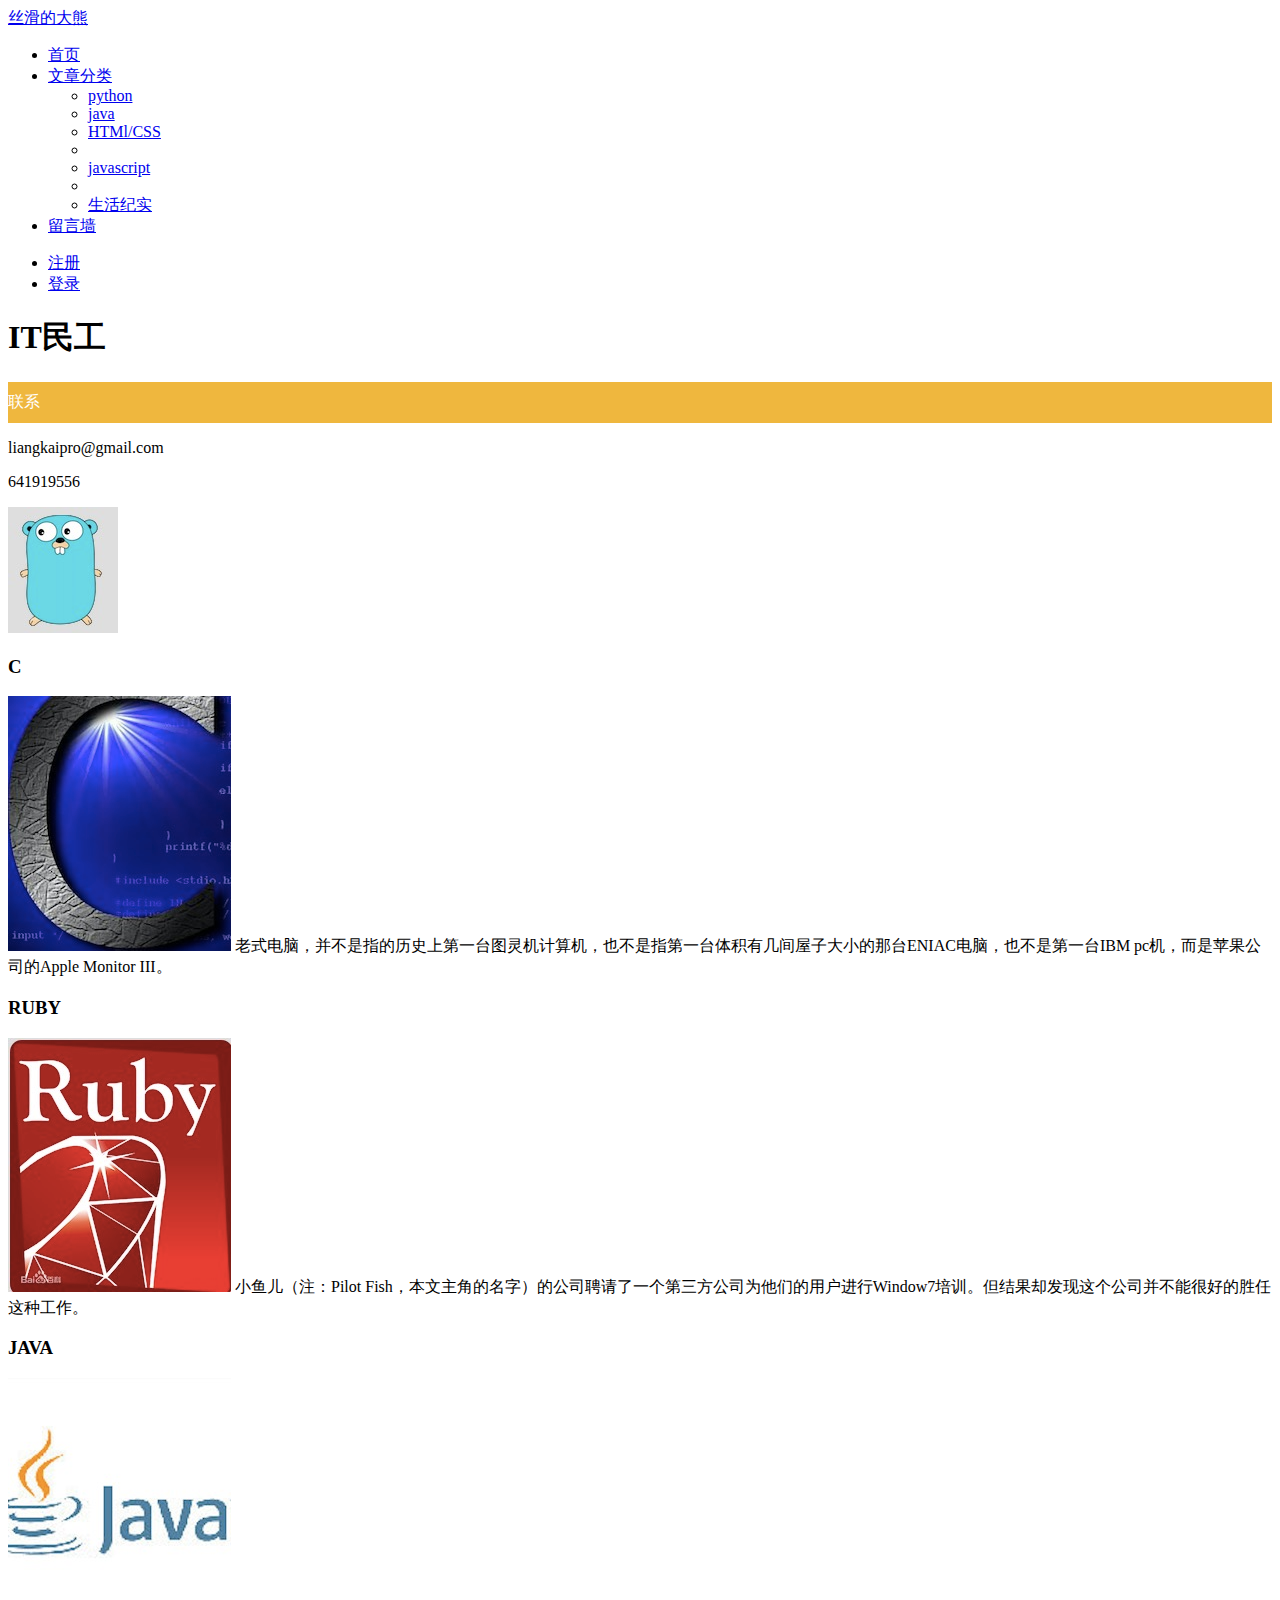
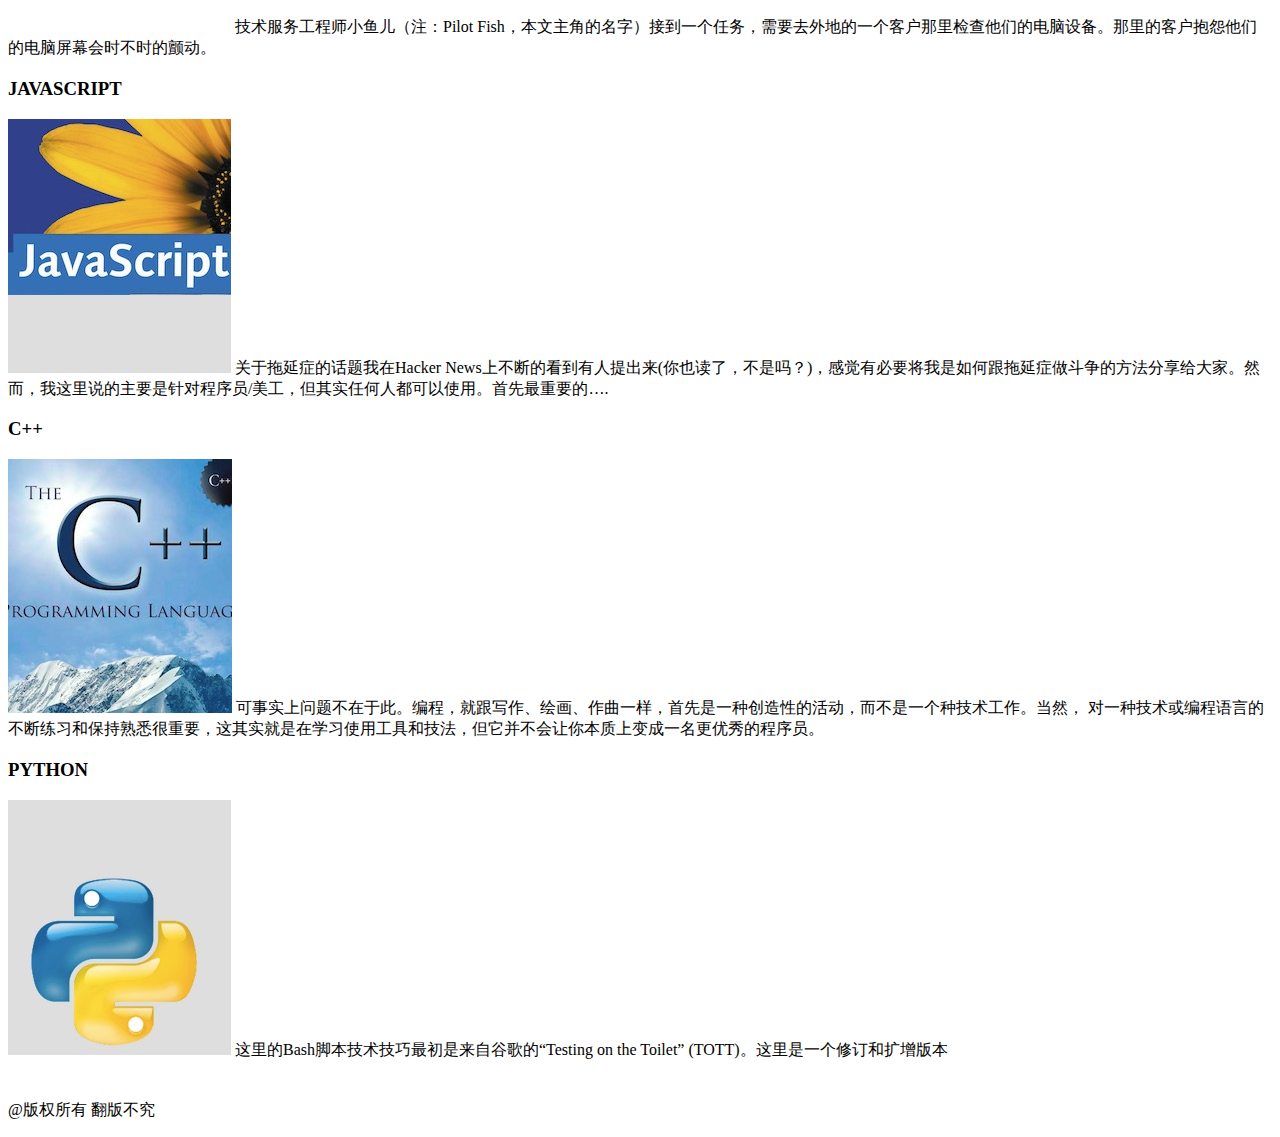
<file: index.html>
<!DOCTYPE html>
<html>
<head>
    <meta charset="utf-8">
    <title>Blog</title>
    <link rel="stylesheet" href="http://cdn.static.runoob.com/libs/bootstrap/3.3.7/css/bootstrap.min.css">
    <script src="http://cdn.static.runoob.com/libs/jquery/2.1.1/jquery.min.js"></script>
    <script src="http://cdn.static.runoob.com/libs/bootstrap/3.3.7/js/bootstrap.min.js"></script>
    <style type="text/css">

        .starter-template {
            padding: 40px 15px;
            text-align: center;
        }

        .address {
            background: #efb73e;
            color: #fff;
            padding: 10px 0;
        }
    </style>
</head>
<body>

<nav class="navbar navbar-inverse" role="navigation">
    <div class="container-fluid">
        <div class="navbar-header">
            <a class="navbar-brand" href="./index.html">丝滑的大熊</a>
        </div>
        <div>
            <ul class="nav navbar-nav">
                <li class="active"><a href="./index.html">首页</a></li>
                <li class="dropdown">
                <a href="#" class="dropdown-toggle" data-toggle="dropdown">
                    文章分类 <b class="caret"></b>
                </a>
                <ul class="dropdown-menu">
                    <li><a href="#">python</a></li>
                    <li><a href="#">java</a></li>
                    <li><a href="#">HTMl/CSS</a></li>
                    <li class="divider"></li>
                    <li><a href="#">javascript</a></li>
                    <li class="divider"></li>
                    <li><a href="#">生活纪实</a></li>
                </ul>
                <li><a href="message.html">留言墙</a></li>

                </li>
            </ul>
        </div>
        <ul class="nav navbar-nav navbar-right">
            <li><a href="./register.html"><span class="glyphicon glyphicon-user"></span> 注册</a></li>
            <li><a href="./login.html"><span class="glyphicon glyphicon-log-in"></span> 登录</a></li>
        </ul>
    </div>
</nav>
<div class="container">
    <div class="row cvheader">
        <div class="col-md-6">
            <h1 class="text-primary">
                IT民工
            </h1>

        </div>

        <div class="col-md-3">
            <div class="row">

                <div class="col-md-4">
                    <p id="contact" class="address text-center">
                        联系
                    </p>
                </div>

                <div class="col-md-8">
                    <p>
                        <span class="glyphicon glyphicon-envelope"></span>
                        liangkaipro@gmail.com
                    </p>
                    <p>
                        <span class="glyphicon glyphicon-user"></span> 641919556
                    </p>

                </div>

            </div>
        </div>

        <div class="col-md-3">
            <p>
                <!-- 这里定义图片为响应式，并且添加圆角效果，以便保证图片在不同设备上都可以完美显示 //-->
                <img data-toggle="tooltip" data-placement="left" id="avatar"
                     title="hello" class="img-responsive img-rounded"
                     src="image/go.png" alt="">
            </p>
        </div>
    </div>
</div>


<div class="container">
    <div class="col-md-4">
        <h3>
            C
        </h3>
        <img data-toggle="tooltip" data-placement="left" id="avatar"
             title="hello" class="img-responsive img-rounded"
             src="image/c.png" alt="">
        老式电脑，并不是指的历史上第一台图灵机计算机，也不是指第一台体积有几间屋子大小的那台ENIAC电脑，也不是第一台IBM
        pc机，而是苹果公司的Apple Monitor III。
    </div>
    <div class="col-md-4">
        <h3>
            RUBY
        </h3>
        <img data-toggle="tooltip" data-placement="left" id="avatar"
             title="hello" class="img-responsive img-rounded"
             src="image/ruby.png" alt="">
        小鱼儿（注：Pilot
        Fish，本文主角的名字）的公司聘请了一个第三方公司为他们的用户进行Window7培训。但结果却发现这个公司并不能很好的胜任这种工作。
    </div>
    <div class="col-md-4">
        <h3>
            JAVA
        </h3>
        <img data-toggle="tooltip" data-placement="left" id="avatar"
             title="hello" class="img-responsive img-rounded"
             src="image/java.png" alt="">
        技术服务工程师小鱼儿（注：Pilot
        Fish，本文主角的名字）接到一个任务，需要去外地的一个客户那里检查他们的电脑设备。那里的客户抱怨他们的电脑屏幕会时不时的颤动。
    </div>
    <div class="col-md-4">
        <h3>
            JAVASCRIPT
        </h3>
        <img data-toggle="tooltip" data-placement="left" id="avatar"
             title="hello" class="img-responsive img-rounded"
             src="image/js.png" alt="">
        关于拖延症的话题我在Hacker
        News上不断的看到有人提出来(你也读了，不是吗？)，感觉有必要将我是如何跟拖延症做斗争的方法分享给大家。然而，我这里说的主要是针对程序员/美工，但其实任何人都可以使用。首先最重要的….
    </div>
    <div class="col-md-4">
        <h3>
            C++
        </h3>
        <img data-toggle="tooltip" data-placement="left" id="avatar"
             title="hello" class="img-responsive img-rounded"
             src="image/ccc.png" alt="">
        可事实上问题不在于此。编程，就跟写作、绘画、作曲一样，首先是一种创造性的活动，而不是一个种技术工作。当然，
        对一种技术或编程语言的不断练习和保持熟悉很重要，这其实就是在学习使用工具和技法，但它并不会让你本质上变成一名更优秀的程序员。
    </div>
    <div class="col-md-4">
        <h3>
            PYTHON
        </h3>
        <img data-toggle="tooltip" data-placement="left" id="avatar"
             title="hello" class="img-responsive img-rounded"
             src="image/python.png" alt="">
        这里的Bash脚本技术技巧最初是来自谷歌的“Testing on the Toilet” (TOTT)。这里是一个修订和扩增版本
    </div>

    <div class="navbar navbar-default navbar-fixed-bottom" style="padding-top: 5px;">
        <div class="footer text-center">
            <div class="container">
                </br>
                <p class="text-muted">
                    @版权所有  翻版不究
                </p>
            </div>
        </div>
    </div>

</body>
</html>
</file>
